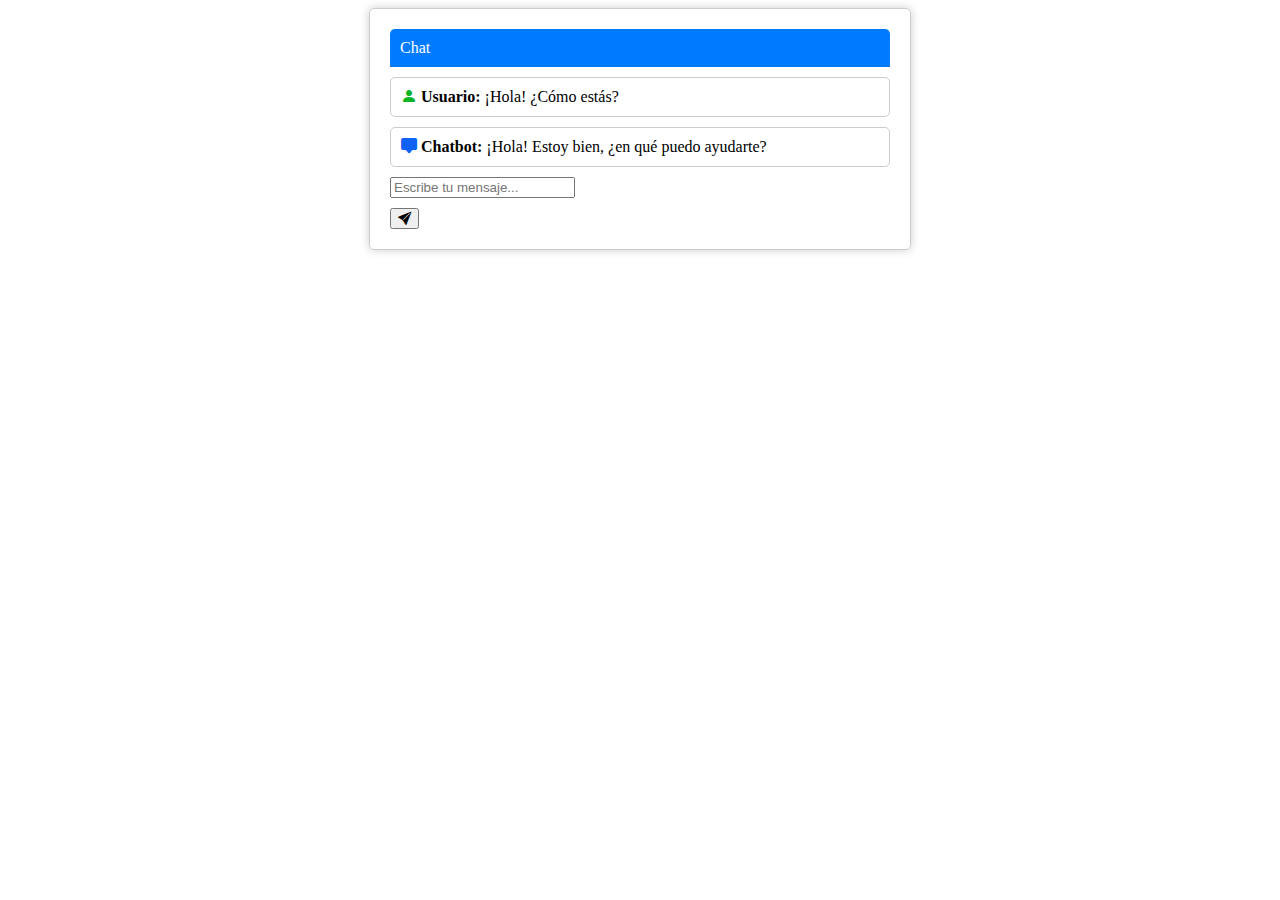
<file: index.html>
<!DOCTYPE html>
<html lang="es">
<head>
    <meta charset="UTF-8">
    <meta name="viewport" content="width=device-width, initial-scale=1.0">
    <title>Chat Page</title>

    <link href="https://cdn.jsdelivr.net/npm/bootstrap@5.3.1/dist/css/bootstrap.min.css" rel="stylesheet" integrity="sha384-4bw+/aepP/YC94hEpVNVgiZdgIC5+VKNBQNGCHeKRQN+PtmoHDEXuppvnDJzQIu9" crossorigin="anonymous">    <!-- Estilos personalizados -->
    <link rel="stylesheet" href="https://cdn.jsdelivr.net/npm/bootstrap-icons@1.10.5/font/bootstrap-icons.css">
    <link rel="stylesheet" type="text/css" href="styles.css">
    
</head>
<body>
    <!-- Botón para mostrar/ocultar el chat 
<button id="toggle-chat-button" class="btn btn-primary" id="open-chatbot-button">M</button>

style="display: none;"
-->
<div class="container"  id="chat-container" >
    <div class="chat-container">
        <div id="chatbot-header" class="row">
            Chat
        </div>

        <!-- Mensajes del user -->
        <div class="row">
            <div class="col-12 col-lg-4"></div>
            <div class="chat-message col-12 col-lg-8">
                <i class="bi bi-person-fill" style="color: #09B425;"></i> <b>Usuario: </b>¡Hola! ¿Cómo estás?
            </div>
        </div>
        <!-- Mensajes del bot -->
        <div class="row">
            <div class="chat-message  col-12 col-lg-8">
                <i class="bi bi-chat-square-fill" style="color: #0F62F3;"></i> <b>Chatbot: </b>¡Hola! Estoy bien, ¿en qué puedo ayudarte?
            </div>
            <div class="col-12 col-lg-4"></div>
        </div>
        
        <!-- Formulario msg -->
        <form id="chat-form" class="d-flex align-items-end">
            <div class="col-12 col-md-11">
                <input type="text" class="form-control" id="message" placeholder="Escribe tu mensaje...">
            </div>
            <div class="col-12 col-md-1">
                <button class="btn btn-success" id="send-button">
                    <i class="bi bi-send-fill"></i> 
                </button>
            </div>
        </form>


    </div>
</div>

<script src="https://ajax.googleapis.com/ajax/libs/jquery/3.6.4/jquery.min.js"></script>
<script src="https://cdn.jsdelivr.net/npm/bootstrap@5.3.1/dist/js/bootstrap.bundle.min.js" integrity="sha384-HwwvtgBNo3bZJJLYd8oVXjrBZt8cqVSpeBNS5n7C8IVInixGAoxmnlMuBnhbgrkm" crossorigin="anonymous"></script>
<script src="script.js"></script>
</body>
</html>
</file>
<file: styles.css>
/* Estilo para el chat */
.chat-container {
    max-width: 500px;
    margin: 0 auto;
    border: 1px solid #ccc;
    border-radius: 5px;
    box-shadow: 0 0 10px rgba(0, 0, 0, 0.2);
    padding: 20px;
}

/* Estilo para los mensajes */
.chat-message {
    margin: 10px 0;
    padding: 10px;
    border: 1px solid #ccc;
    border-radius: 5px;
}

/* Estilo para los íconos de Bootstrap */
.glyphicon {
    margin-right: 5px;
}

/* Estilo para el botón de enviar */
#send-button {
    margin-top: 10px;
}

/* Estilo para el botón de abrir */
#toggle-chat-button {
    position: fixed;
    bottom: 20px;
    right: 20px;
    background-color: #007BFF;
    color: #fff;
    border: none;
    border-radius: 50%;
    width: 50px;
    height: 50px;
    font-size: 24px;
    cursor: pointer;
    display: flex;
    justify-content: center;
    align-items: center;
}

#chatbot-header {
    padding: 10px;
    background-color: #007BFF;
    color: #fff;
    border-top-left-radius: 5px;
    border-top-right-radius: 5px;
    cursor: pointer;
}
</file>
